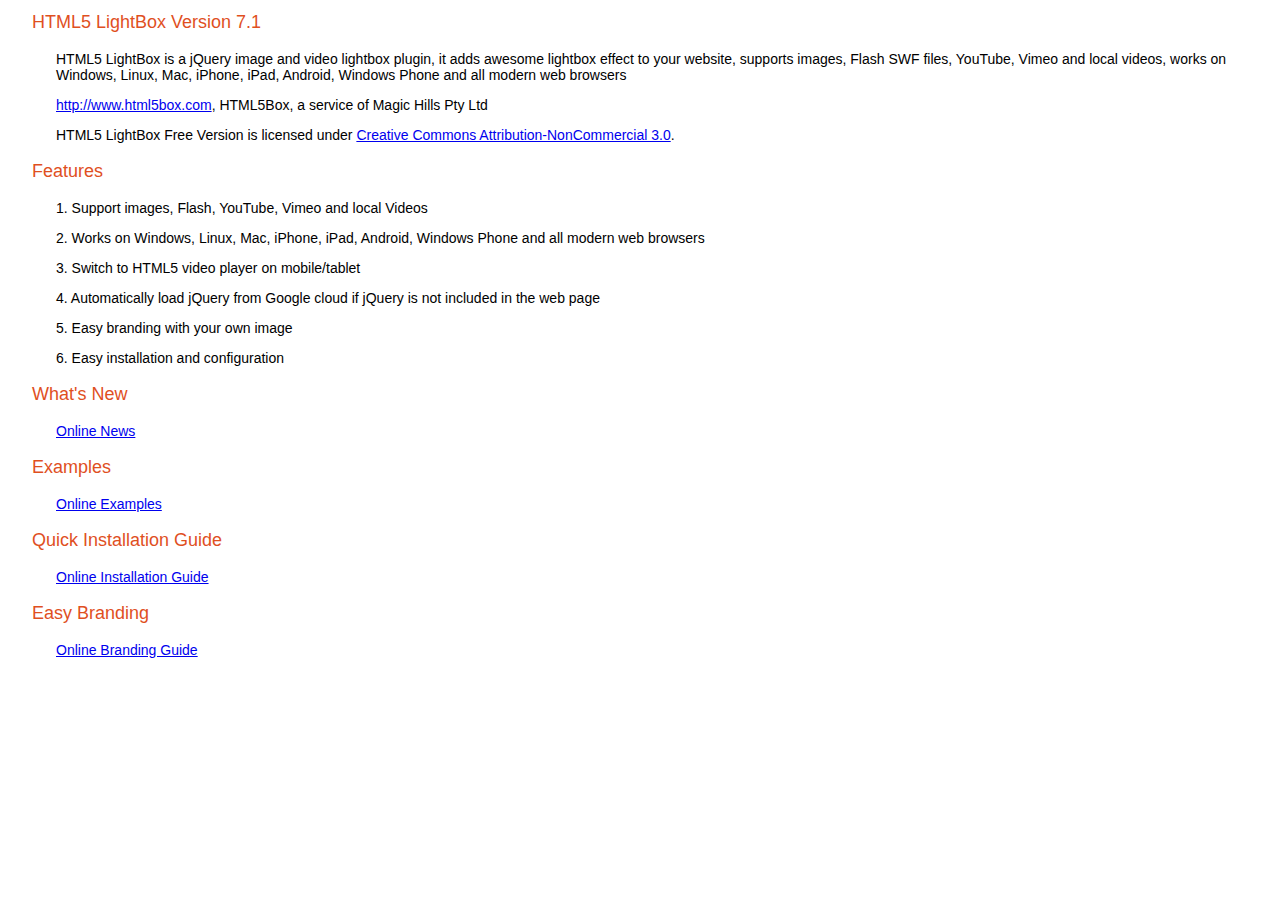
<file: readme.html>
<html xmlns="http://www.w3.org/1999/xhtml">

<head>
<title>HTML5 LightBox</title>
<meta http-equiv="Content-Type" content="text/html; charset=UTF-8" />

<!-- Reference to html5gallery.js -->
<script type="text/javascript" src="html5lightbox/jquery.js"></script>
<script type="text/javascript" src="html5lightbox/html5lightbox.js"></script>

</head>

<body >

<style type="text/css">
div.guide {margin:12px 24px;}
div.guide span {color:#ff0000; font:italic 14px Arial, Helvetica, sans-serif;}
div.guide p {margin-left:24px; color:#000000; font:14px Arial, Helvetica, sans-serif;}
div.guide pre {margin-left:24px; color:#990000;}
div.guide p.title {margin-left:0px; color:#df501f; font:18px Arial, Helvetica, sans-serif;}
div.image_tn {float:left;margin-left:12px;}
</style>

<div class="guide">

<p class="title">HTML5 LightBox Version 7.1</p>
<p>HTML5 LightBox is a jQuery image and video lightbox plugin, it adds awesome lightbox effect to your website, supports images, Flash SWF files, YouTube, Vimeo and local videos, works on Windows, Linux, Mac, iPhone, iPad, Android, Windows Phone and all modern web browsers</p>
<p><a href="http://www.html5box.com" target="_blank">http://www.html5box.com</a>, HTML5Box, a service of Magic Hills Pty Ltd</p>
<p>HTML5 LightBox Free Version is licensed under  <a href="http://creativecommons.org/licenses/by-nc/3.0/" target="_blank">Creative Commons Attribution-NonCommercial 3.0</a>.</p>
<p></p>
<p class="title"> Features</p>
<p>1. Support images, Flash, YouTube, Vimeo and local Videos</p>
<p>2. Works on Windows, Linux, Mac, iPhone, iPad, Android, Windows Phone and all modern web browsers</p>
<p>3. Switch to HTML5 video player on mobile/tablet</p>
<p>4. Automatically load jQuery from Google cloud if jQuery is not included in the web page</p>
<p>5. Easy branding with your own image</p>
<p>6. Easy installation and configuration</p>

<p class="title"> What's New</p>
<p><a href="http://html5box.com/html5lightbox/index.php#news" target="_blank">Online News</a></p>

<p class="title"> Examples</p>
<p><a href="http://html5box.com/html5lightbox/index.php#examples" target="_blank">Online Examples</a></p>

<p></p>
<p class="title">Quick Installation Guide</p>
<p><a href="http://html5box.com/html5lightbox/index.php#quickinstallation" target="_blank">Online Installation Guide</a></p>

<p></p>
<p class="title">Easy Branding</p>
<p><a href="http://html5box.com/html5lightbox/index.php#easybranding" target="_blank">Online Branding Guide</a></p>
<p class="title">&nbsp;</p>
</div>

</body>

</html>
</file>
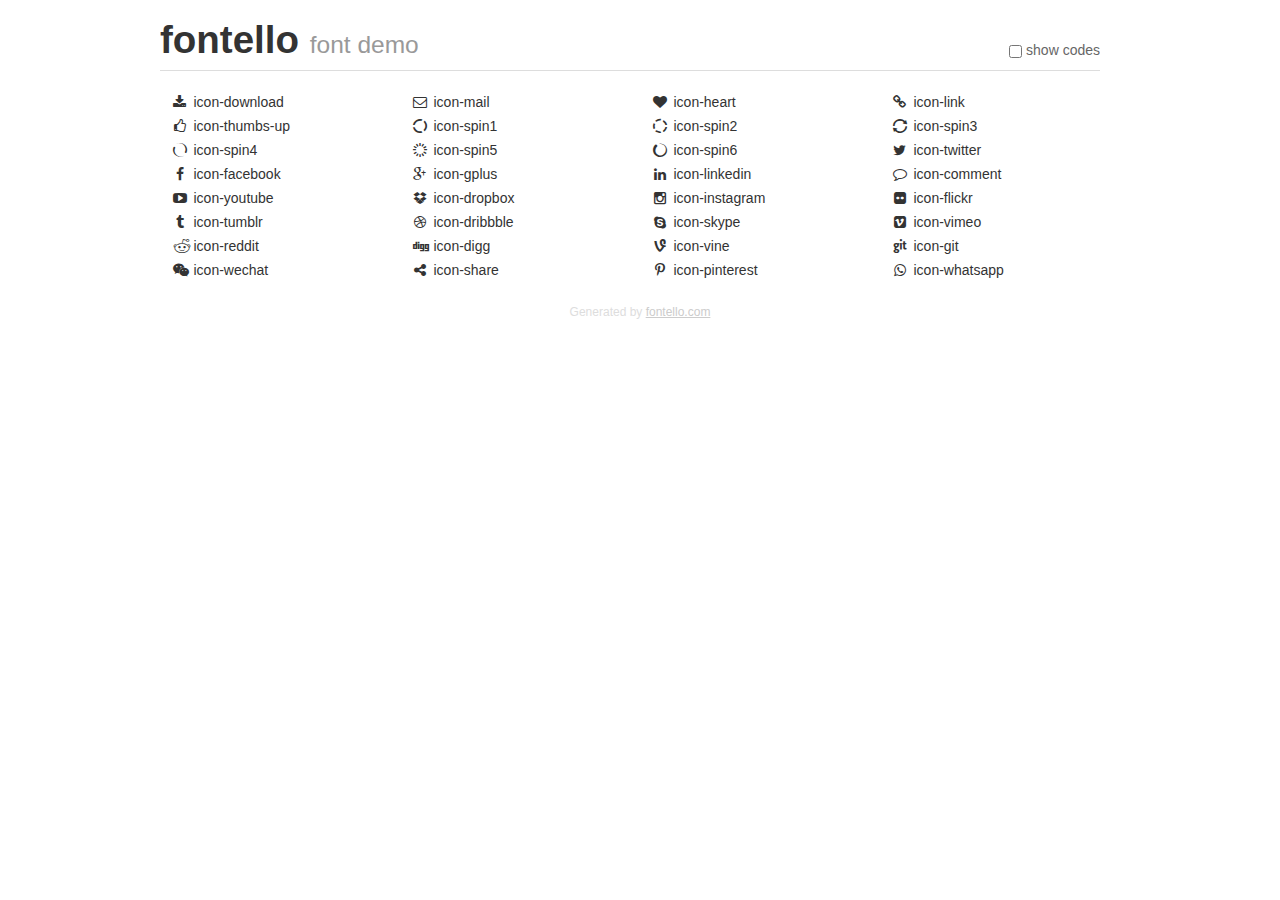
<file: html5lightbox/icons/demo.html>
<!DOCTYPE html>
<html>
  <head><!--[if lt IE 9]><script language="javascript" type="text/javascript" src="//html5shim.googlecode.com/svn/trunk/html5.js"></script><![endif]-->
    <meta charset="UTF-8"><style>/*
 * Bootstrap v2.2.1
 *
 * Copyright 2012 Twitter, Inc
 * Licensed under the Apache License v2.0
 * http://www.apache.org/licenses/LICENSE-2.0
 *
 * Designed and built with all the love in the world @twitter by @mdo and @fat.
 */
.clearfix {
  *zoom: 1;
}
.clearfix:before,
.clearfix:after {
  display: table;
  content: "";
  line-height: 0;
}
.clearfix:after {
  clear: both;
}
html {
  font-size: 100%;
  -webkit-text-size-adjust: 100%;
  -ms-text-size-adjust: 100%;
}
a:focus {
  outline: thin dotted #333;
  outline: 5px auto -webkit-focus-ring-color;
  outline-offset: -2px;
}
a:hover,
a:active {
  outline: 0;
}
button,
input,
select,
textarea {
  margin: 0;
  font-size: 100%;
  vertical-align: middle;
}
button,
input {
  *overflow: visible;
  line-height: normal;
}
button::-moz-focus-inner,
input::-moz-focus-inner {
  padding: 0;
  border: 0;
}
body {
  margin: 0;
  font-family: "Helvetica Neue", Helvetica, Arial, sans-serif;
  font-size: 14px;
  line-height: 20px;
  color: #333;
  background-color: #fff;
}
a {
  color: #08c;
  text-decoration: none;
}
a:hover {
  color: #005580;
  text-decoration: underline;
}
.row {
  margin-left: -20px;
  *zoom: 1;
}
.row:before,
.row:after {
  display: table;
  content: "";
  line-height: 0;
}
.row:after {
  clear: both;
}
[class*="span"] {
  float: left;
  min-height: 1px;
  margin-left: 20px;
}
.container,
.navbar-static-top .container,
.navbar-fixed-top .container,
.navbar-fixed-bottom .container {
  width: 940px;
}
.span12 {
  width: 940px;
}
.span11 {
  width: 860px;
}
.span10 {
  width: 780px;
}
.span9 {
  width: 700px;
}
.span8 {
  width: 620px;
}
.span7 {
  width: 540px;
}
.span6 {
  width: 460px;
}
.span5 {
  width: 380px;
}
.span4 {
  width: 300px;
}
.span3 {
  width: 220px;
}
.span2 {
  width: 140px;
}
.span1 {
  width: 60px;
}
[class*="span"].pull-right,
.row-fluid [class*="span"].pull-right {
  float: right;
}
.container {
  margin-right: auto;
  margin-left: auto;
  *zoom: 1;
}
.container:before,
.container:after {
  display: table;
  content: "";
  line-height: 0;
}
.container:after {
  clear: both;
}
p {
  margin: 0 0 10px;
}
.lead {
  margin-bottom: 20px;
  font-size: 21px;
  font-weight: 200;
  line-height: 30px;
}
small {
  font-size: 85%;
}
h1 {
  margin: 10px 0;
  font-family: inherit;
  font-weight: bold;
  line-height: 20px;
  color: inherit;
  text-rendering: optimizelegibility;
}
h1 small {
  font-weight: normal;
  line-height: 1;
  color: #999;
}
h1 {
  line-height: 40px;
}
h1 {
  font-size: 38.5px;
}
h1 small {
  font-size: 24.5px;
}
body {
  margin-top: 90px;
}
.header {
  position: fixed;
  top: 0;
  left: 50%;
  margin-left: -480px;
  background-color: #fff;
  border-bottom: 1px solid #ddd;
  padding-top: 10px;
  z-index: 10;
}
.footer {
  color: #ddd;
  font-size: 12px;
  text-align: center;
  margin-top: 20px;
}
.footer a {
  color: #ccc;
  text-decoration: underline;
}
.the-icons {
  font-size: 14px;
  line-height: 24px;
}
.switch {
  position: absolute;
  right: 0;
  bottom: 10px;
  color: #666;
}
.switch input {
  margin-right: 0.3em;
}
.codesOn .i-name {
  display: none;
}
.codesOn .i-code {
  display: inline;
}
.i-code {
  display: none;
}
@font-face {
      font-family: 'fontello';
      src: url('./font/fontello.eot?11430976');
      src: url('./font/fontello.eot?11430976#iefix') format('embedded-opentype'),
           url('./font/fontello.woff?11430976') format('woff'),
           url('./font/fontello.ttf?11430976') format('truetype'),
           url('./font/fontello.svg?11430976#fontello') format('svg');
      font-weight: normal;
      font-style: normal;
    }
     
     
    .demo-icon
    {
      font-family: "fontello";
      font-style: normal;
      font-weight: normal;
      speak: none;
     
      display: inline-block;
      text-decoration: inherit;
      width: 1em;
      margin-right: .2em;
      text-align: center;
      /* opacity: .8; */
     
      /* For safety - reset parent styles, that can break glyph codes*/
      font-variant: normal;
      text-transform: none;
     
      /* fix buttons height, for twitter bootstrap */
      line-height: 1em;
     
      /* Animation center compensation - margins should be symmetric */
      /* remove if not needed */
      margin-left: .2em;
     
      /* You can be more comfortable with increased icons size */
      /* font-size: 120%; */
     
      /* Font smoothing. That was taken from TWBS */
      -webkit-font-smoothing: antialiased;
      -moz-osx-font-smoothing: grayscale;
     
      /* Uncomment for 3D effect */
      /* text-shadow: 1px 1px 1px rgba(127, 127, 127, 0.3); */
    }
     </style>
    <link rel="stylesheet" href="css/animation.css"><!--[if IE 7]><link rel="stylesheet" href="css/fontello-ie7.css"><![endif]-->
    <script>
      function toggleCodes(on) {
        var obj = document.getElementById('icons');
      
        if (on) {
          obj.className += ' codesOn';
        } else {
          obj.className = obj.className.replace(' codesOn', '');
        }
      }
      
    </script>
  </head>
  <body>
    <div class="container header">
      <h1>
        fontello
         <small>font demo</small>
      </h1>
      <label class="switch">
        <input type="checkbox" onclick="toggleCodes(this.checked)">show codes
      </label>
    </div>
    <div id="icons" class="container">
      <div class="row">
        <div title="Code: 0xe800" class="the-icons span3"><i class="demo-icon icon-download">&#xe800;</i> <span class="i-name">icon-download</span><span class="i-code">0xe800</span></div>
        <div title="Code: 0xe801" class="the-icons span3"><i class="demo-icon icon-mail">&#xe801;</i> <span class="i-name">icon-mail</span><span class="i-code">0xe801</span></div>
        <div title="Code: 0xe802" class="the-icons span3"><i class="demo-icon icon-heart">&#xe802;</i> <span class="i-name">icon-heart</span><span class="i-code">0xe802</span></div>
        <div title="Code: 0xe803" class="the-icons span3"><i class="demo-icon icon-link">&#xe803;</i> <span class="i-name">icon-link</span><span class="i-code">0xe803</span></div>
      </div>
      <div class="row">
        <div title="Code: 0xe804" class="the-icons span3"><i class="demo-icon icon-thumbs-up">&#xe804;</i> <span class="i-name">icon-thumbs-up</span><span class="i-code">0xe804</span></div>
        <div title="Code: 0xe830" class="the-icons span3"><i class="demo-icon icon-spin1 animate-spin">&#xe830;</i> <span class="i-name">icon-spin1</span><span class="i-code">0xe830</span></div>
        <div title="Code: 0xe831" class="the-icons span3"><i class="demo-icon icon-spin2 animate-spin">&#xe831;</i> <span class="i-name">icon-spin2</span><span class="i-code">0xe831</span></div>
        <div title="Code: 0xe832" class="the-icons span3"><i class="demo-icon icon-spin3 animate-spin">&#xe832;</i> <span class="i-name">icon-spin3</span><span class="i-code">0xe832</span></div>
      </div>
      <div class="row">
        <div title="Code: 0xe834" class="the-icons span3"><i class="demo-icon icon-spin4 animate-spin">&#xe834;</i> <span class="i-name">icon-spin4</span><span class="i-code">0xe834</span></div>
        <div title="Code: 0xe838" class="the-icons span3"><i class="demo-icon icon-spin5 animate-spin">&#xe838;</i> <span class="i-name">icon-spin5</span><span class="i-code">0xe838</span></div>
        <div title="Code: 0xe839" class="the-icons span3"><i class="demo-icon icon-spin6 animate-spin">&#xe839;</i> <span class="i-name">icon-spin6</span><span class="i-code">0xe839</span></div>
        <div title="Code: 0xf099" class="the-icons span3"><i class="demo-icon icon-twitter">&#xf099;</i> <span class="i-name">icon-twitter</span><span class="i-code">0xf099</span></div>
      </div>
      <div class="row">
        <div title="Code: 0xf09a" class="the-icons span3"><i class="demo-icon icon-facebook">&#xf09a;</i> <span class="i-name">icon-facebook</span><span class="i-code">0xf09a</span></div>
        <div title="Code: 0xf0d5" class="the-icons span3"><i class="demo-icon icon-gplus">&#xf0d5;</i> <span class="i-name">icon-gplus</span><span class="i-code">0xf0d5</span></div>
        <div title="Code: 0xf0e1" class="the-icons span3"><i class="demo-icon icon-linkedin">&#xf0e1;</i> <span class="i-name">icon-linkedin</span><span class="i-code">0xf0e1</span></div>
        <div title="Code: 0xf0e5" class="the-icons span3"><i class="demo-icon icon-comment">&#xf0e5;</i> <span class="i-name">icon-comment</span><span class="i-code">0xf0e5</span></div>
      </div>
      <div class="row">
        <div title="Code: 0xf16a" class="the-icons span3"><i class="demo-icon icon-youtube">&#xf16a;</i> <span class="i-name">icon-youtube</span><span class="i-code">0xf16a</span></div>
        <div title="Code: 0xf16b" class="the-icons span3"><i class="demo-icon icon-dropbox">&#xf16b;</i> <span class="i-name">icon-dropbox</span><span class="i-code">0xf16b</span></div>
        <div title="Code: 0xf16d" class="the-icons span3"><i class="demo-icon icon-instagram">&#xf16d;</i> <span class="i-name">icon-instagram</span><span class="i-code">0xf16d</span></div>
        <div title="Code: 0xf16e" class="the-icons span3"><i class="demo-icon icon-flickr">&#xf16e;</i> <span class="i-name">icon-flickr</span><span class="i-code">0xf16e</span></div>
      </div>
      <div class="row">
        <div title="Code: 0xf173" class="the-icons span3"><i class="demo-icon icon-tumblr">&#xf173;</i> <span class="i-name">icon-tumblr</span><span class="i-code">0xf173</span></div>
        <div title="Code: 0xf17d" class="the-icons span3"><i class="demo-icon icon-dribbble">&#xf17d;</i> <span class="i-name">icon-dribbble</span><span class="i-code">0xf17d</span></div>
        <div title="Code: 0xf17e" class="the-icons span3"><i class="demo-icon icon-skype">&#xf17e;</i> <span class="i-name">icon-skype</span><span class="i-code">0xf17e</span></div>
        <div title="Code: 0xf194" class="the-icons span3"><i class="demo-icon icon-vimeo">&#xf194;</i> <span class="i-name">icon-vimeo</span><span class="i-code">0xf194</span></div>
      </div>
      <div class="row">
        <div title="Code: 0xf1a1" class="the-icons span3"><i class="demo-icon icon-reddit">&#xf1a1;</i> <span class="i-name">icon-reddit</span><span class="i-code">0xf1a1</span></div>
        <div title="Code: 0xf1a6" class="the-icons span3"><i class="demo-icon icon-digg">&#xf1a6;</i> <span class="i-name">icon-digg</span><span class="i-code">0xf1a6</span></div>
        <div title="Code: 0xf1ca" class="the-icons span3"><i class="demo-icon icon-vine">&#xf1ca;</i> <span class="i-name">icon-vine</span><span class="i-code">0xf1ca</span></div>
        <div title="Code: 0xf1d3" class="the-icons span3"><i class="demo-icon icon-git">&#xf1d3;</i> <span class="i-name">icon-git</span><span class="i-code">0xf1d3</span></div>
      </div>
      <div class="row">
        <div title="Code: 0xf1d7" class="the-icons span3"><i class="demo-icon icon-wechat">&#xf1d7;</i> <span class="i-name">icon-wechat</span><span class="i-code">0xf1d7</span></div>
        <div title="Code: 0xf1e0" class="the-icons span3"><i class="demo-icon icon-share">&#xf1e0;</i> <span class="i-name">icon-share</span><span class="i-code">0xf1e0</span></div>
        <div title="Code: 0xf231" class="the-icons span3"><i class="demo-icon icon-pinterest">&#xf231;</i> <span class="i-name">icon-pinterest</span><span class="i-code">0xf231</span></div>
        <div title="Code: 0xf232" class="the-icons span3"><i class="demo-icon icon-whatsapp">&#xf232;</i> <span class="i-name">icon-whatsapp</span><span class="i-code">0xf232</span></div>
      </div>
    </div>
    <div class="container footer">Generated by <a href="http://fontello.com">fontello.com</a></div>
  </body>
</html>
</file>
<file: html5lightbox/icons/css/fontello-ie7.css>
[class^="mh-icon-"], [class*=" mh-icon-"] {
  font-family: 'fontello';
  font-style: normal;
  font-weight: normal;
 
  /* fix buttons height */
  line-height: 1em;
 
  /* you can be more comfortable with increased icons size */
  /* font-size: 120%; */
}
 
.mh-icon-download { *zoom: expression( this.runtimeStyle['zoom'] = '1', this.innerHTML = '&#xe800;&nbsp;'); }
.mh-icon-mail { *zoom: expression( this.runtimeStyle['zoom'] = '1', this.innerHTML = '&#xe801;&nbsp;'); }
.mh-icon-heart { *zoom: expression( this.runtimeStyle['zoom'] = '1', this.innerHTML = '&#xe802;&nbsp;'); }
.mh-icon-link { *zoom: expression( this.runtimeStyle['zoom'] = '1', this.innerHTML = '&#xe803;&nbsp;'); }
.mh-icon-thumbs-up { *zoom: expression( this.runtimeStyle['zoom'] = '1', this.innerHTML = '&#xe804;&nbsp;'); }
.mh-icon-spin1 { *zoom: expression( this.runtimeStyle['zoom'] = '1', this.innerHTML = '&#xe830;&nbsp;'); }
.mh-icon-spin2 { *zoom: expression( this.runtimeStyle['zoom'] = '1', this.innerHTML = '&#xe831;&nbsp;'); }
.mh-icon-spin3 { *zoom: expression( this.runtimeStyle['zoom'] = '1', this.innerHTML = '&#xe832;&nbsp;'); }
.mh-icon-spin4 { *zoom: expression( this.runtimeStyle['zoom'] = '1', this.innerHTML = '&#xe834;&nbsp;'); }
.mh-icon-spin5 { *zoom: expression( this.runtimeStyle['zoom'] = '1', this.innerHTML = '&#xe838;&nbsp;'); }
.mh-icon-spin6 { *zoom: expression( this.runtimeStyle['zoom'] = '1', this.innerHTML = '&#xe839;&nbsp;'); }
.mh-icon-twitter { *zoom: expression( this.runtimeStyle['zoom'] = '1', this.innerHTML = '&#xf099;&nbsp;'); }
.mh-icon-facebook { *zoom: expression( this.runtimeStyle['zoom'] = '1', this.innerHTML = '&#xf09a;&nbsp;'); }
.mh-icon-gplus { *zoom: expression( this.runtimeStyle['zoom'] = '1', this.innerHTML = '&#xf0d5;&nbsp;'); }
.mh-icon-linkedin { *zoom: expression( this.runtimeStyle['zoom'] = '1', this.innerHTML = '&#xf0e1;&nbsp;'); }
.mh-icon-comment { *zoom: expression( this.runtimeStyle['zoom'] = '1', this.innerHTML = '&#xf0e5;&nbsp;'); }
.mh-icon-youtube { *zoom: expression( this.runtimeStyle['zoom'] = '1', this.innerHTML = '&#xf16a;&nbsp;'); }
.mh-icon-dropbox { *zoom: expression( this.runtimeStyle['zoom'] = '1', this.innerHTML = '&#xf16b;&nbsp;'); }
.mh-icon-instagram { *zoom: expression( this.runtimeStyle['zoom'] = '1', this.innerHTML = '&#xf16d;&nbsp;'); }
.mh-icon-flickr { *zoom: expression( this.runtimeStyle['zoom'] = '1', this.innerHTML = '&#xf16e;&nbsp;'); }
.mh-icon-tumblr { *zoom: expression( this.runtimeStyle['zoom'] = '1', this.innerHTML = '&#xf173;&nbsp;'); }
.mh-icon-dribbble { *zoom: expression( this.runtimeStyle['zoom'] = '1', this.innerHTML = '&#xf17d;&nbsp;'); }
.mh-icon-skype { *zoom: expression( this.runtimeStyle['zoom'] = '1', this.innerHTML = '&#xf17e;&nbsp;'); }
.mh-icon-vimeo { *zoom: expression( this.runtimeStyle['zoom'] = '1', this.innerHTML = '&#xf194;&nbsp;'); }
.mh-icon-reddit { *zoom: expression( this.runtimeStyle['zoom'] = '1', this.innerHTML = '&#xf1a1;&nbsp;'); }
.mh-icon-digg { *zoom: expression( this.runtimeStyle['zoom'] = '1', this.innerHTML = '&#xf1a6;&nbsp;'); }
.mh-icon-vine { *zoom: expression( this.runtimeStyle['zoom'] = '1', this.innerHTML = '&#xf1ca;&nbsp;'); }
.mh-icon-git { *zoom: expression( this.runtimeStyle['zoom'] = '1', this.innerHTML = '&#xf1d3;&nbsp;'); }
.mh-icon-wechat { *zoom: expression( this.runtimeStyle['zoom'] = '1', this.innerHTML = '&#xf1d7;&nbsp;'); }
.mh-icon-share { *zoom: expression( this.runtimeStyle['zoom'] = '1', this.innerHTML = '&#xf1e0;&nbsp;'); }
.mh-icon-pinterest { *zoom: expression( this.runtimeStyle['zoom'] = '1', this.innerHTML = '&#xf231;&nbsp;'); }
.mh-icon-whatsapp { *zoom: expression( this.runtimeStyle['zoom'] = '1', this.innerHTML = '&#xf232;&nbsp;'); }
</file>
<file: html5lightbox/icons/css/animation.css>
/*
   Animation example, for spinners
*/
.animate-spin {
  -moz-animation: spin 2s infinite linear;
  -o-animation: spin 2s infinite linear;
  -webkit-animation: spin 2s infinite linear;
  animation: spin 2s infinite linear;
  display: inline-block;
}
@-moz-keyframes spin {
  0% {
    -moz-transform: rotate(0deg);
    -o-transform: rotate(0deg);
    -webkit-transform: rotate(0deg);
    transform: rotate(0deg);
  }

  100% {
    -moz-transform: rotate(359deg);
    -o-transform: rotate(359deg);
    -webkit-transform: rotate(359deg);
    transform: rotate(359deg);
  }
}
@-webkit-keyframes spin {
  0% {
    -moz-transform: rotate(0deg);
    -o-transform: rotate(0deg);
    -webkit-transform: rotate(0deg);
    transform: rotate(0deg);
  }

  100% {
    -moz-transform: rotate(359deg);
    -o-transform: rotate(359deg);
    -webkit-transform: rotate(359deg);
    transform: rotate(359deg);
  }
}
@-o-keyframes spin {
  0% {
    -moz-transform: rotate(0deg);
    -o-transform: rotate(0deg);
    -webkit-transform: rotate(0deg);
    transform: rotate(0deg);
  }

  100% {
    -moz-transform: rotate(359deg);
    -o-transform: rotate(359deg);
    -webkit-transform: rotate(359deg);
    transform: rotate(359deg);
  }
}
@-ms-keyframes spin {
  0% {
    -moz-transform: rotate(0deg);
    -o-transform: rotate(0deg);
    -webkit-transform: rotate(0deg);
    transform: rotate(0deg);
  }

  100% {
    -moz-transform: rotate(359deg);
    -o-transform: rotate(359deg);
    -webkit-transform: rotate(359deg);
    transform: rotate(359deg);
  }
}
@keyframes spin {
  0% {
    -moz-transform: rotate(0deg);
    -o-transform: rotate(0deg);
    -webkit-transform: rotate(0deg);
    transform: rotate(0deg);
  }

  100% {
    -moz-transform: rotate(359deg);
    -o-transform: rotate(359deg);
    -webkit-transform: rotate(359deg);
    transform: rotate(359deg);
  }
}
</file>
